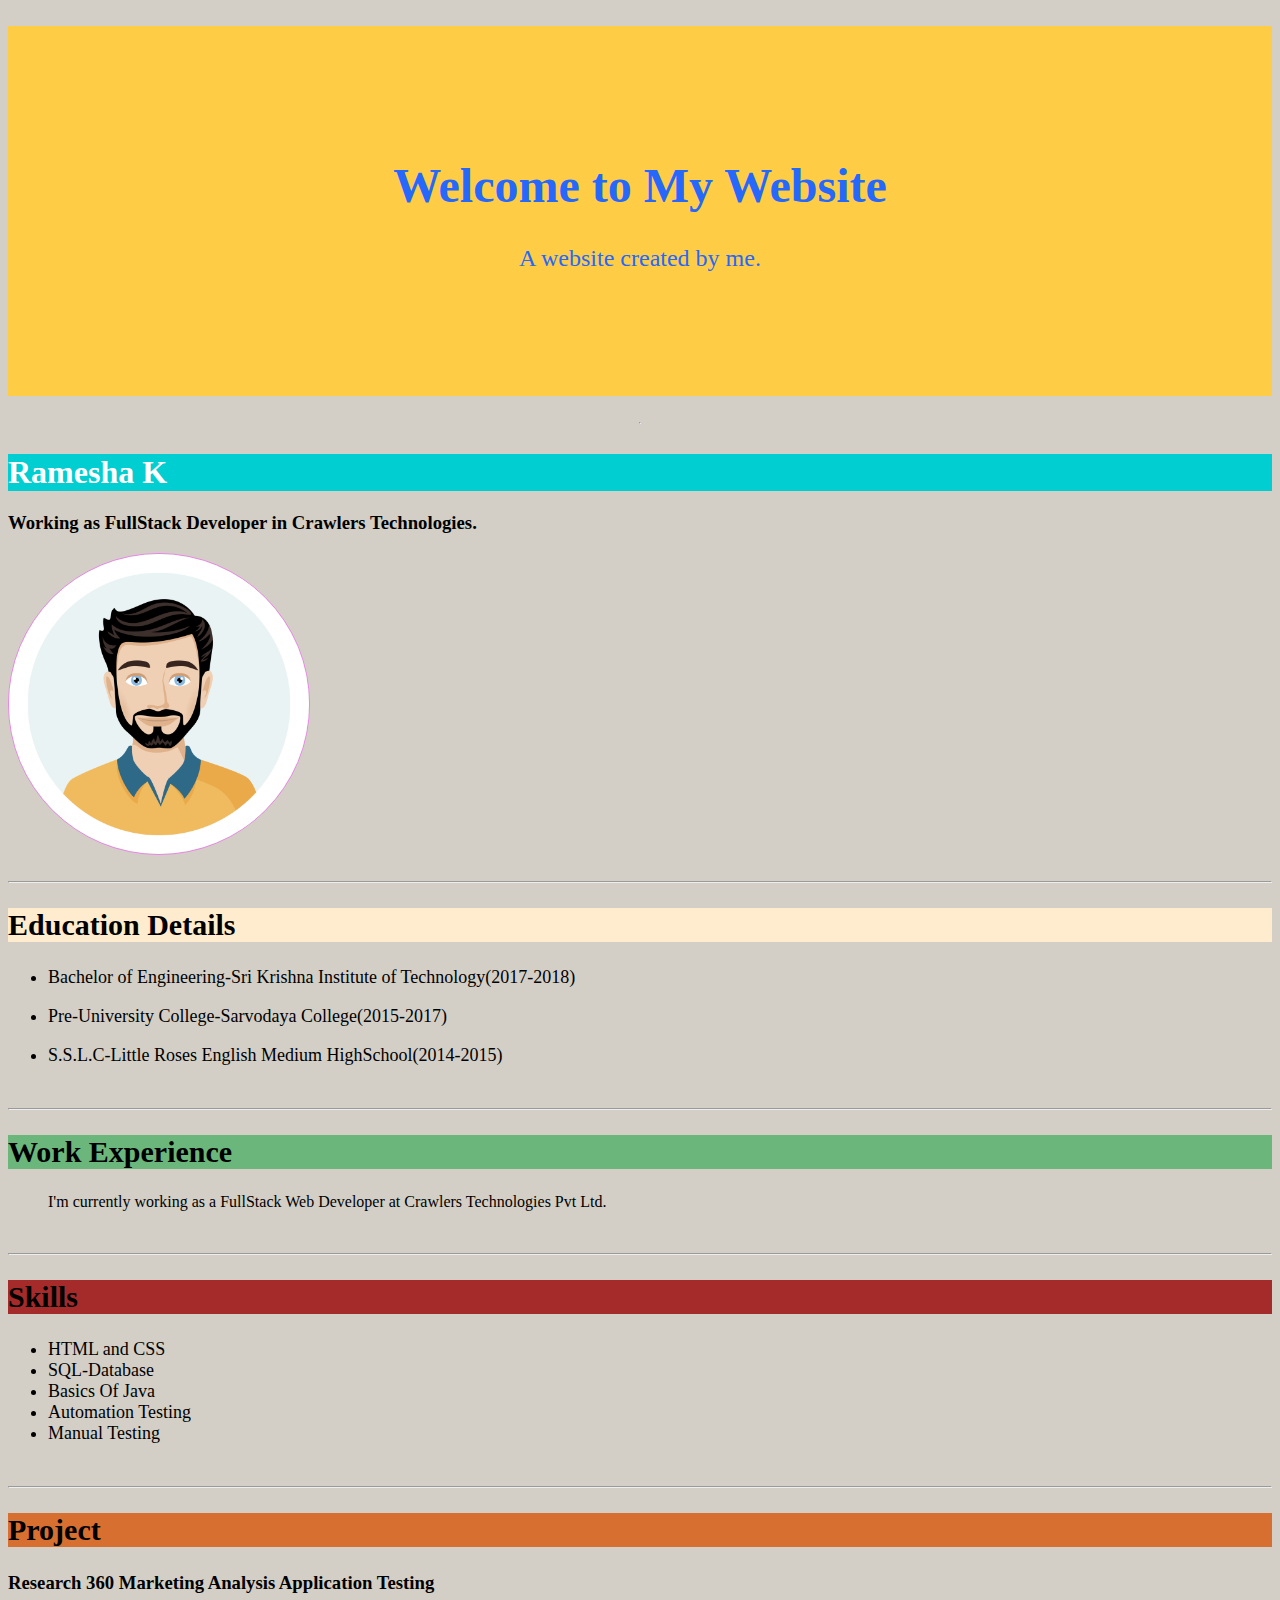
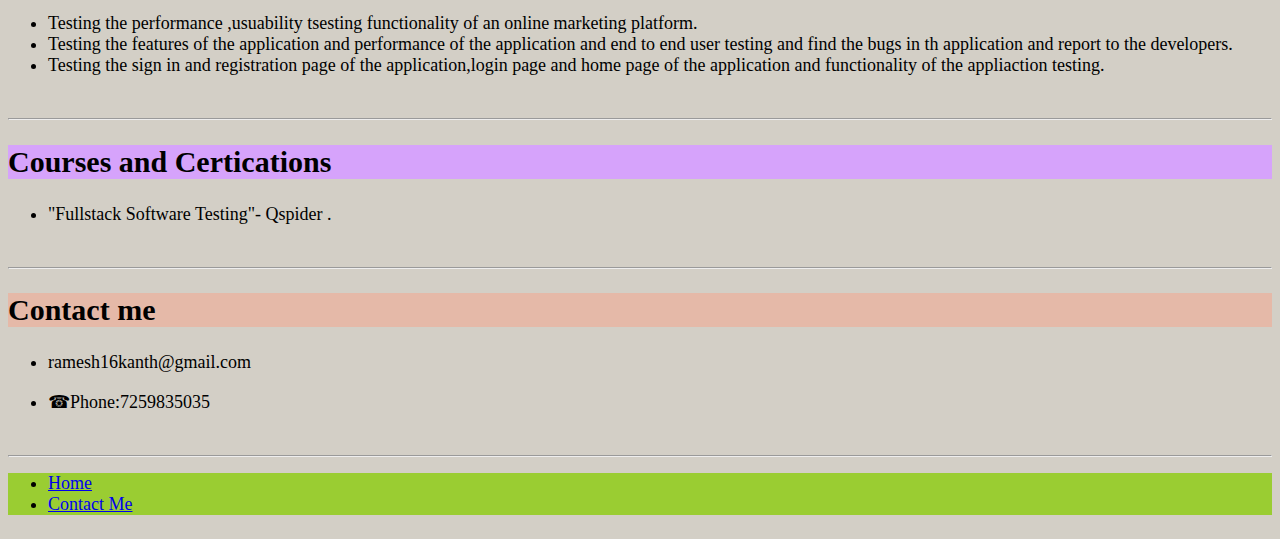
<file: index.html>
<!DOCTYPE html>
<html>
<head>
    <meta charset="UTF-8" ><meta name="viewport" content="width=device-width, initial-scale=1.0">
    <title>My Website</title>
    <link rel="stylesheet" href="./style.css">
    <style>
    
    </style>
</head>
<br>
<head>
    <div class="header">
        <h1>Welcome to My Website</h1>
  <p>A website created by me.</p>
</div>
</head>
<body>
    <br>
    <hr/>
    <div class="container" >
    <div class="name">
    <h1 class="nam">Ramesha K</h1>
    <h3>Working as FullStack Developer in Crawlers Technologies. </h3> 
    <div class="image">
        <img src="./Assets/picture.jpg"/>
    </div>
    <br>
    <hr/>
    <div class="education">
        <h2 class="edu">Education Details</h2>
        <ul>
            <li>Bachelor of Engineering-Sri Krishna Institute of Technology(2017-2018)</li><br>
            <li>Pre-University College-Sarvodaya College(2015-2017)</li><br>
            <li>S.S.L.C-Little Roses English Medium HighSchool(2014-2015)</li>
        </ul>
    </div>
<br>
<hr/>
<div class="workexperience">
    <h2 class="ww">Work Experience</h2>
    <ul>
      <p>I'm currently working as a FullStack Web Developer at <span>Crawlers Technologies Pvt Ltd.</samp> </p> 
    </ul>
</div>
<br>
<hr/>
<div class="skill">
    <h2 class="skills">Skills</h2>
    <ul>
        <li>HTML and CSS</li>
        <li>SQL-Database</li>
        <li>Basics Of Java</li>
        <li>Automation Testing</li>
        <li>Manual Testing</li>
    </ul>
</div>
<br>
<hr/>
<div class="project">
  <h2 class="Pro">Project</h2>  
  <h3> Research 360 Marketing Analysis Application Testing</h3>
    <ul>
        <li>Testing the performance ,usuability tsesting functionality of an online marketing platform.</li>
        <li>Testing the features of the application and performance of the application and end to end user
            testing and find the bugs in th application and report to the developers.
        </li>
        <li>Testing the sign in and registration page of the application,login page and home page of the
            application and functionality of the appliaction testing.
         </li>
    </ul>
    <br>
    <hr/>
    </div>
    <div class="courses">
    <h2 class="Courses and Certications">Courses and Certications</div>
        <ul>
            <li>"Fullstack Software Testing"- Qspider .</li>
        </ul>
    </div>
    <br>
    <hr/>
<div class="contact me">
    <h2 class="cc">Contact me</h2>
    <ul>
        <li><span>ramesh16kanth</span>@gmail.com</li><br>
        <li>&phone;Phone:7259835035</li>
    </ul>
</div>
<br>
<hr/>
<div class="foot">
    <div class="footer">
        <ul>
            <li class="home">
                <a href="./Home.html"> Home</a>
            </li>
            <li class="contact">
                <a href="./contact.html">Contact Me</a>
            </li>
        </ul>
    </div>
</div>
</body>
</html>
</file>
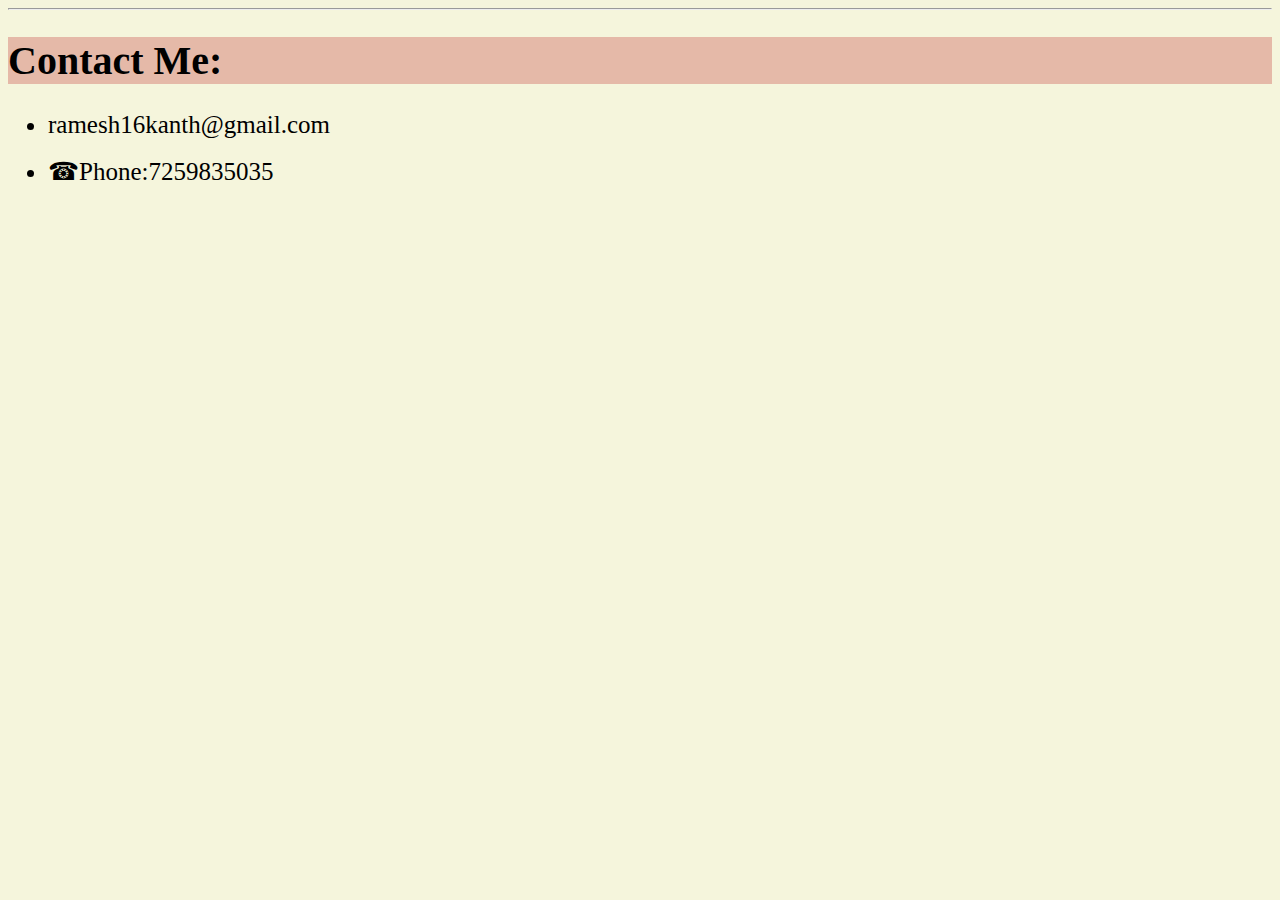
<file: contact.html>
<!DOCTYPE html>
<html>
<head>
    <meta charset="UTF-8" ><meta name="viewport" content="width=device-width, initial-scale=1.0">
    <title>My Website</title>
    <style>
        body{
            background-color: beige;
        }
    .cont{
  background-color: #e5b9a8;
}
@media(min-width:600px){
    h1{
        font-size: 40px;
    }
    li{
        font-size: 25px;
    }
}
    </style>
</head>
<body>
    <hr>
    <div class="Contact">
    <h1 class="cont me">Contact Me:</h1>
    <ul>
        <li><span>ramesh16kanth</span>@gmail.com</li><br>
        <li>&phone;Phone:7259835035</li>
    </ul>
    </div>
</file>
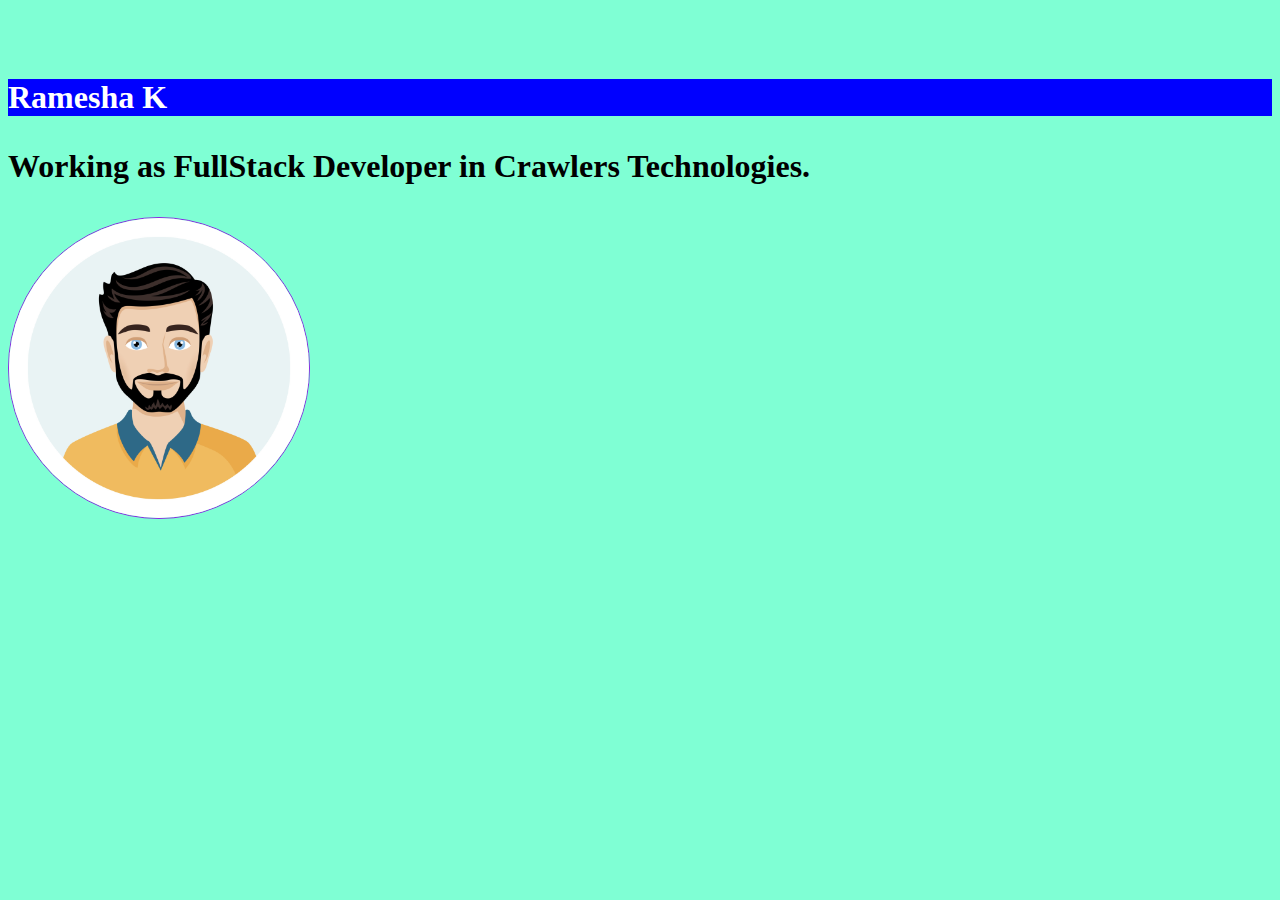
<file: Home.html>
<!DOCTYPE html>
<html>
<head>
    <meta charset="UTF-8"><meta name="viewport" content="width=device-width, initial-scale=1.0" />
    <title>My Website</title>
</head>
<style>
    body{
        background-color: aquamarine;
        align-items: center;
        padding-top: 50px;
        padding-bottom: 50px;

    }
    
img {
    height: 200px;
    width: 200px;
    border-radius: 50%;
    padding:0%;
    border: 1px solid blueviolet ;
}
.nam {
  background-color:blue;
  color: white;
  font-size: 2rem;
}
@media(min-width:600px) {
 h1 {
    font-size: 3rem;
 }
 h3 {
    font-size: 2rem;
 }
 img {
    height: 300px;
    width: 300px;
 }
}
</style>
<body>
    <div class="container" >
    <div class="name">
    <h1 class="nam">Ramesha K</h1>
    <h3>Working as FullStack Developer in Crawlers Technologies. </h3> 
    <div class="image">
        <img src="./Assets/picture.jpg"/>
    </div>
    <br>
</body>
</html>
</file>
<file: style.css>
.header {
    padding: 100px;
    text-align: center;
    background-color:#fecd45 ;
    color:#2568fb;
    font-size:20px;
    margin: 0%;
  }
  body{
    background-color:#d3cfc6;
    padding: 0%;
    display: grid;
  }
  img {
    height: 200px;
    width: 200px;
    border-radius: 50%;
    padding: 0%;
    border: 1px solid violet;
    display: flex;
    justify-content: center;
    align-items: center;

}
.nam {
  background-color:darkturquoise;
  color: white;
  font-size: 2rem;
}
.edu {
  background-color: blanchedalmond;
}
.ww{
  background-color:#6bb77b ;
}
.skills {
  background-color: brown;
}
.Pro{
  background-color: #d76f30;
}
.Courses {
  background-color:#d6a3fb;
}
.cc{
  background-color: #e5b9a8;
}
.footer{
  background-color:yellowgreen;
  display: block;
  
}
@media(min-width:600px){
 .header{
  font-size: 1.5rem;
 }
 
 h2{
  font-size: 30px;
}
li{
  font-size: 18px;
}
img{
  height: 300px;
  width: 300px;
}
}
</file>
